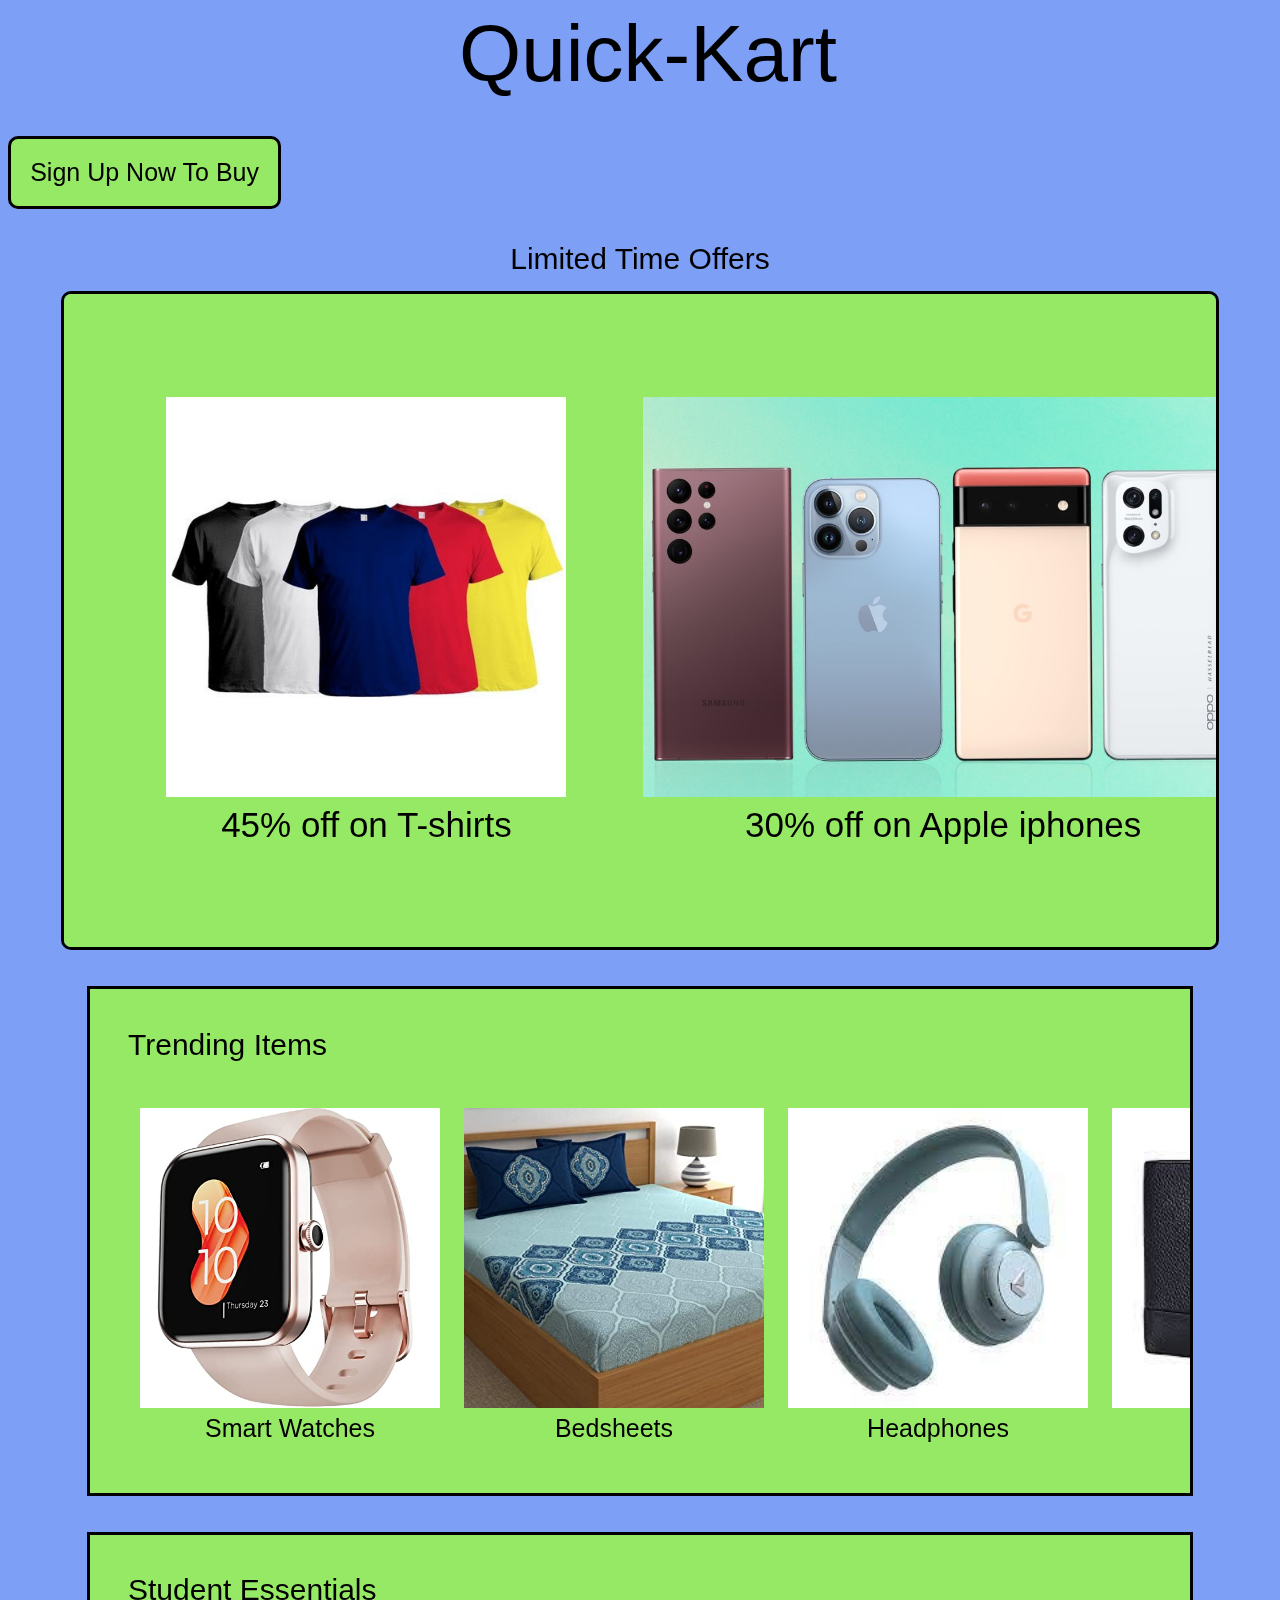
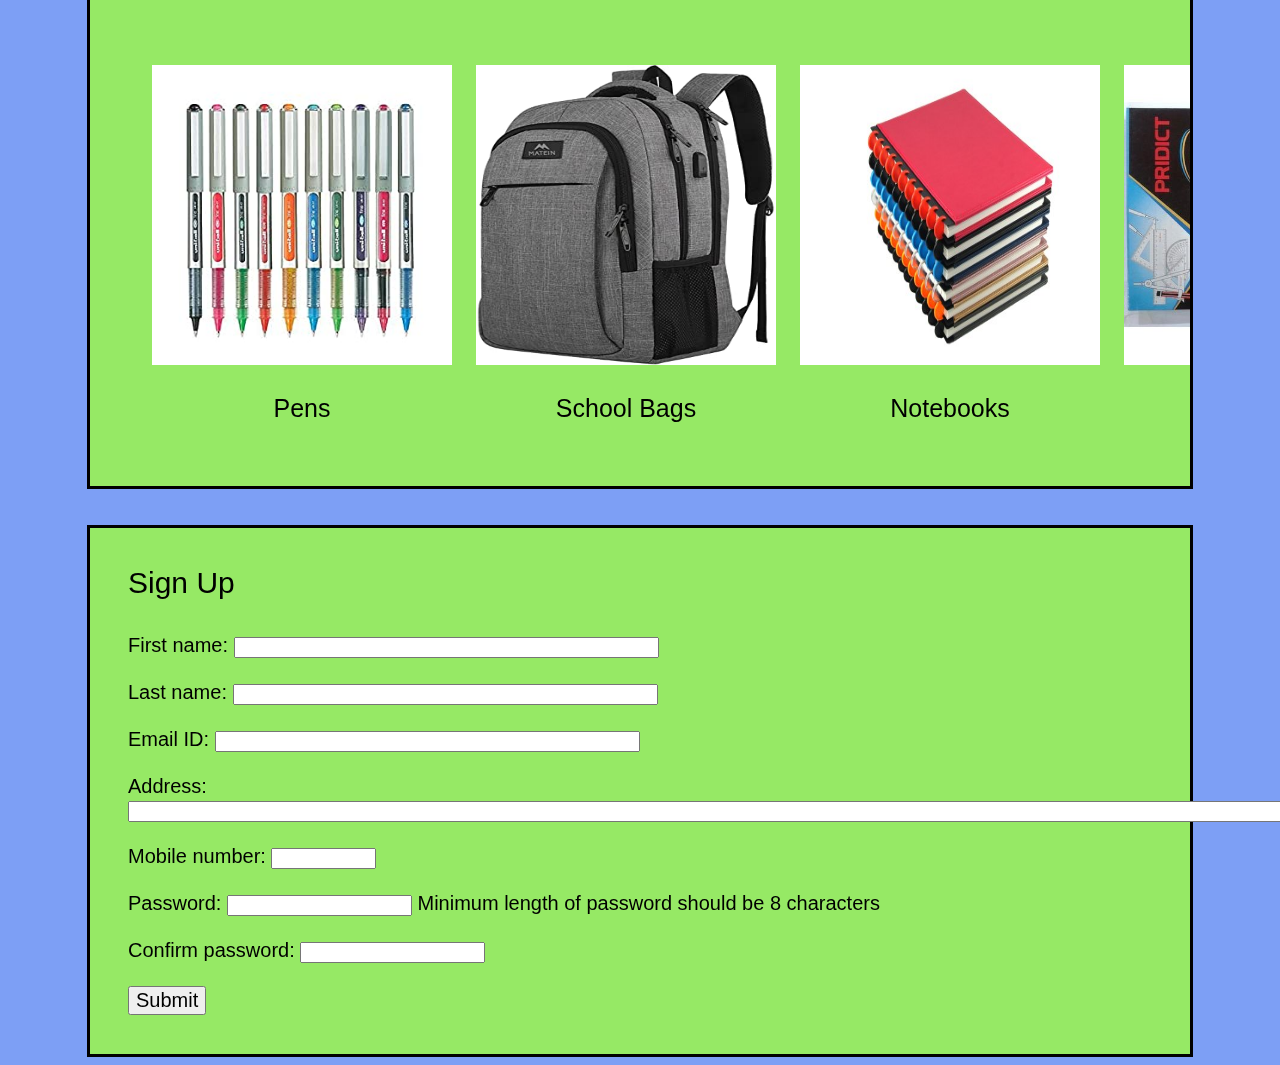
<file: index.html>
<!DOCTYPE html>
<html lang="en">
<head>
    <meta charset="UTF-8">
    <link rel="stylesheet" href="DesignW.css">
    <meta http-equiv="X-UA-Compatible" content="IE=edge">
    <meta name="viewport" content="width=device-width, initial-scale=1.0">
    <title>online shopping</title>
</head>
<body style="background-color: rgb(125, 159, 245); font-family: 'Lucida Sans', 'Lucida Sans Regular', 'Lucida Grande', 'Lucida Sans Unicode', Geneva, Verdana, sans-serif;">
    <div class="Headings">
        Quick-Kart
    </div>
    <br><br> 
    <div id="signup">Sign Up Now To Buy</div>
    <br><br>
    <div class="headingoffers">
        Limited Time Offers               
    </div>
    <div class="landingdivs">
        
        <div id="Prod1"><img src="Tshirt1.jpg" alt="Tshirt" width="400px" height="400px">45% off on T-shirts</div>
        <div id="Prod2"><img src="smartphones.jpg" alt="smartphones" width="600px" height="400px"> 30% off on Apple iphones</div>
        <div id="Prod3"><img src="running.jpg" alt="shoes" width="550px" height="400px">35% off on men's running shoes</div>
        <div id="Prod4"><img src="utensils.jpeg" height="400px" width="500px">20% off on cooking utensils</div>
    </div>
    <br><br>
    <div class="trend">Trending Items <br><br> 
        <div class="trendpro">
        <div id="smart"><img src="smartwatch.jpg" width="300px" height="300px">
        <br>Smart Watches</div>
        <div id="sheet"><img src="bedsheet.jpg" width="300px" height="300px">
        <br>Bedsheets
        </div>
        <div id="headphones"><img src="headphones.jpg" width="300px" height="300px">
        <br>Headphones </div>
        
        <div id="wallet"><img src="wallets.jpg" width="300px" height="300px">
        <br>Wallets
        </div>
        <div id="schools"><img src="schoolshoes.jpg" width="300px" height="300px">
        <br>School shoes
        </div>
        </div>
    </div>      
    
    <br><br>
    <div class="student">Student Essentials <br> <br> 
        <div class="studentpro">
            <div class="studentpro" id="pens" style="display: flex; flex-direction: column;"><img src="pens.jpg" width="300px" height="300px"> <br>Pens</div>
            <div class="studentpro" id="bag" style="display: flex; flex-direction: column;"><img src="bag.jpg" width="300px" height="300px"> <br>School Bags</div>
            <div class="studentpro" id="notebook" style="display: flex; flex-direction: column;"><img src="notebook.jpg" width="300px" height="300px"> <br>Notebooks</div>
            <div class="studentpro" id="notebook" style="display: flex; flex-direction: column;"><img src="geometrybox.jpg" width="300px" height="300px"><br>Geometry Box</div>
        </div>
    </div>
    <br><br>
    <div class="sign1">Sign Up <br><br>
        <div class="datarow" id="name">
            <form>
            <label for="fname">First name: </label> <input type="text" id="fname" name="fname" size="50"><br><br>
            <label for="lname">Last name:  </label> <input type="text" id="lname" name="lname" size="50"><br><br>
            <label for="email">Email ID:   </label> <input type="text" id="email" name="email" size="50"><br><br>
            <label for="add">Address: </label> <input type="text" id="add" name="add" size="160"><br><br>
            <label for="number">Mobile number: </label> <input type="tel" id="number" name="number" size="10" maxlength="10"><br><br>
            <label for="pass">Password: </label> <input type="password" id="pass" name="pass" size="20" minlength="8" maxlength="20"> Minimum length of password should be 8 characters<br><br>
            <label for="cpass">Confirm password: </label> <input type="password" id="cpass" name="cpass" size="20" minlength="8" maxlength="20"><br><br>
            <input type="submit" value="Submit" style="font-size: 20px;"><br>
            </form>
        </div>
    </div>

</body>
</html>
</file>
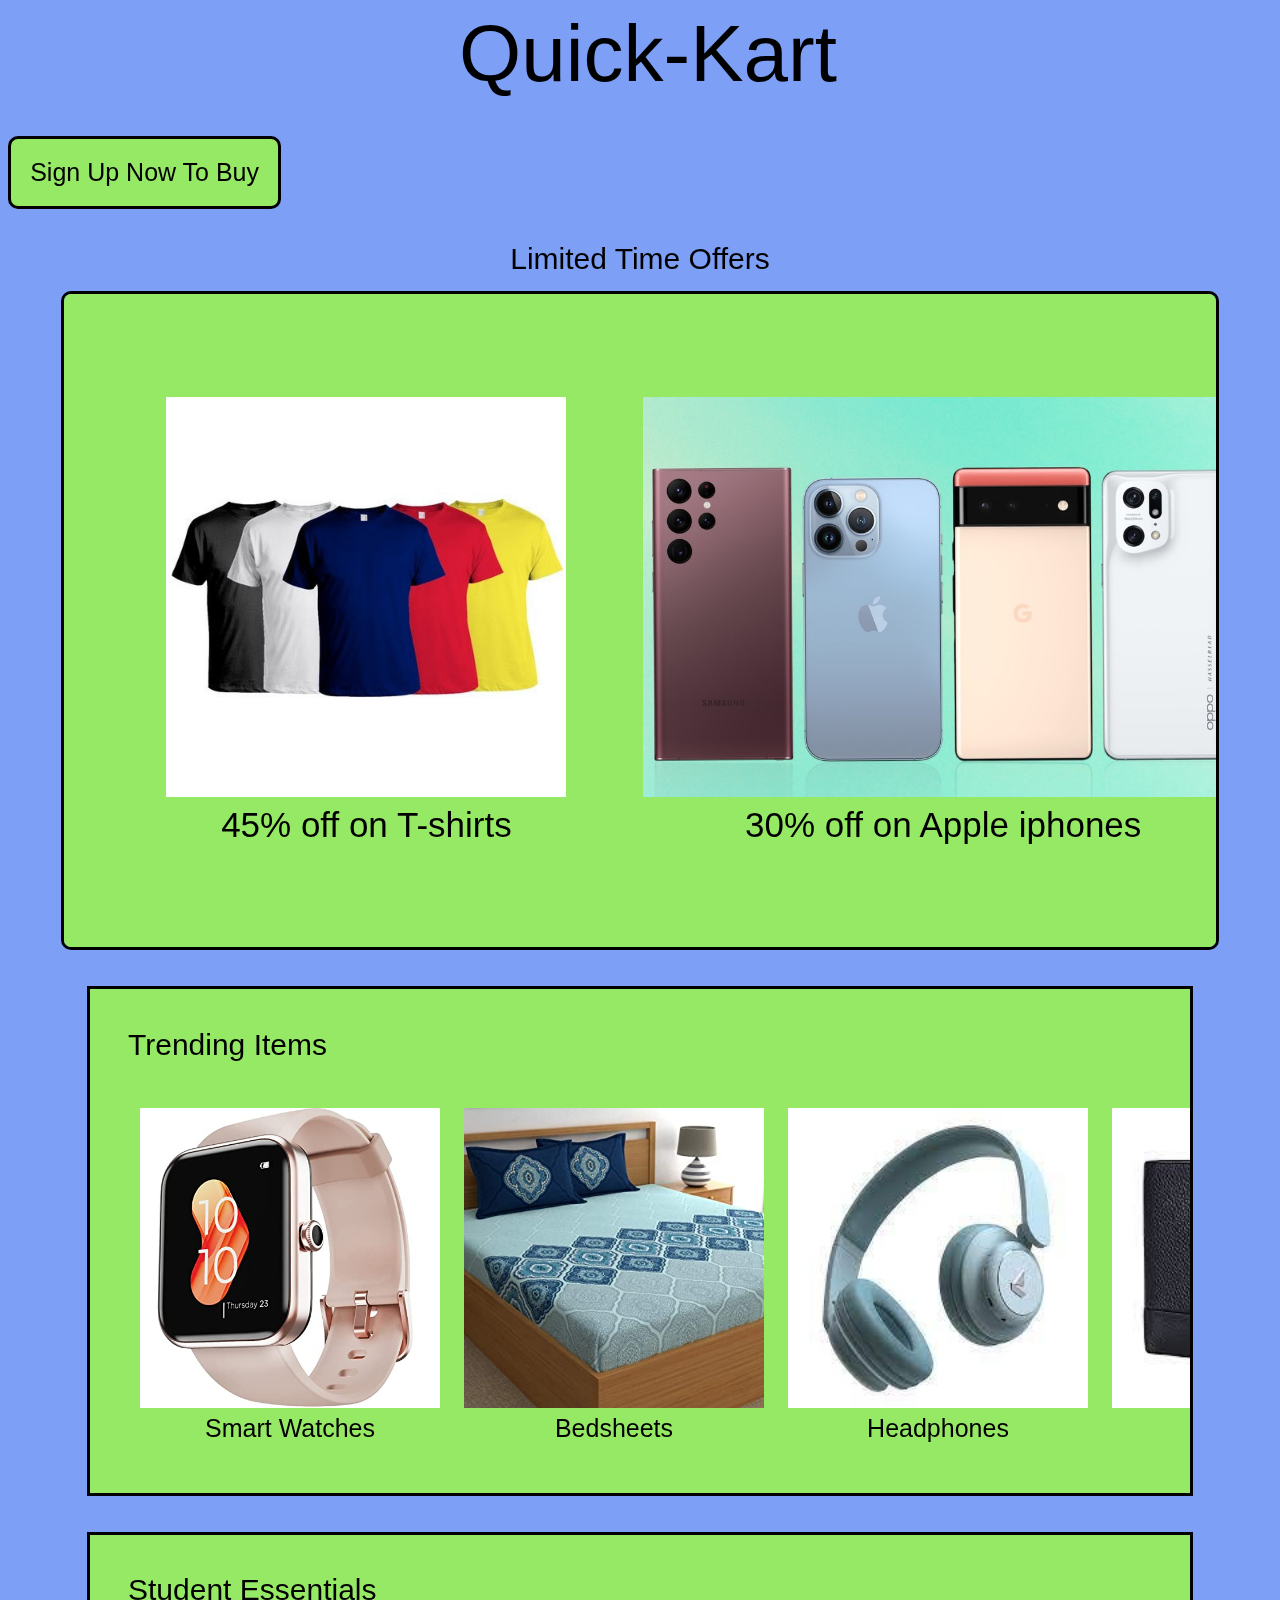
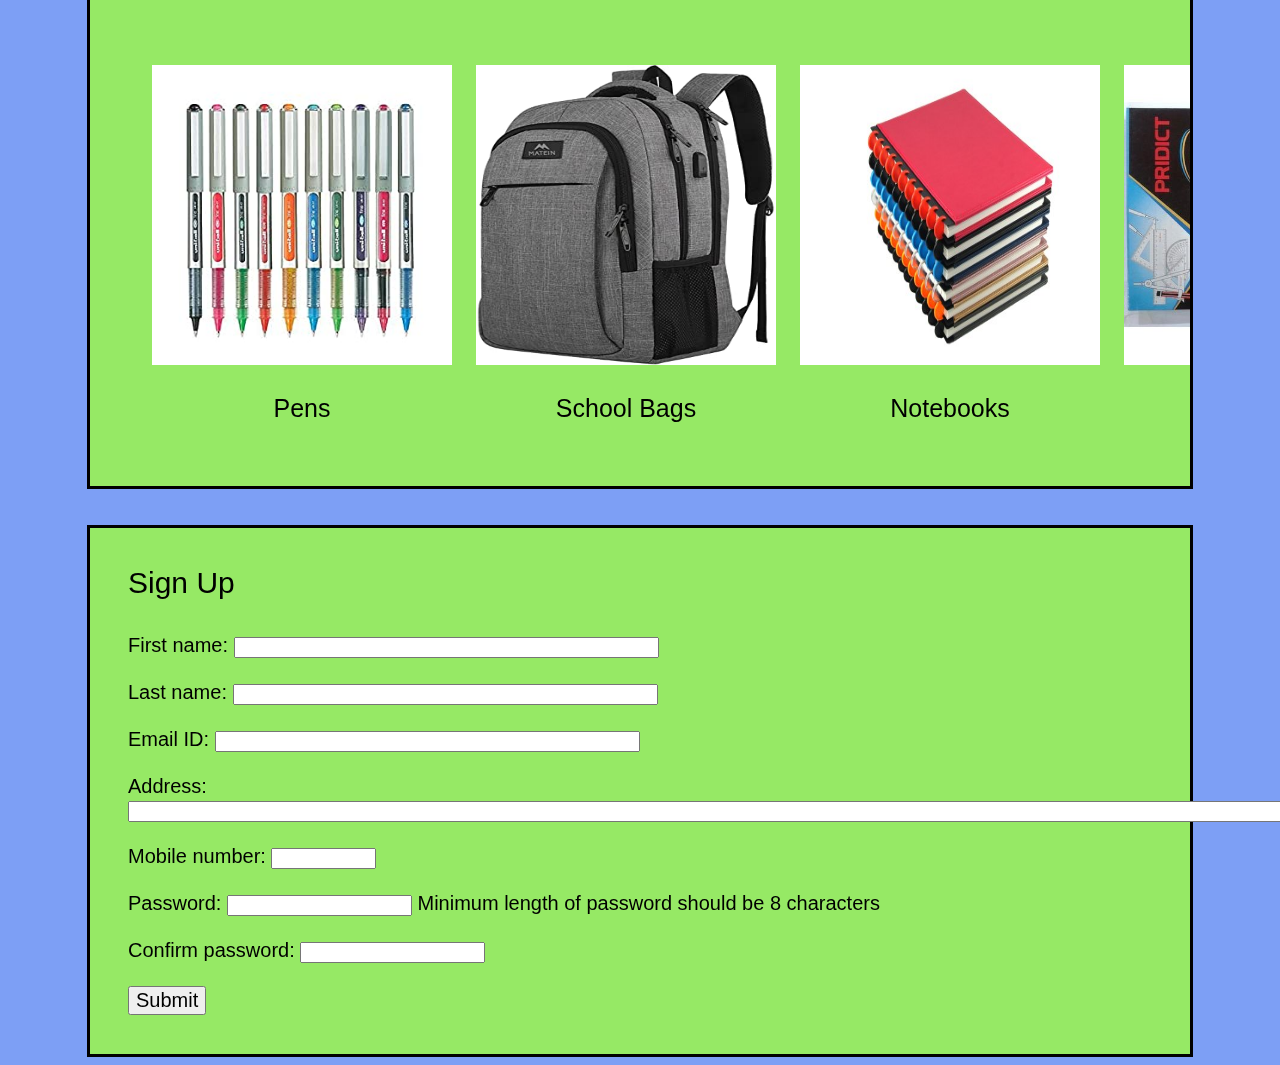
<file: website.html>
<!DOCTYPE html>
<html lang="en">
<head>
    <meta charset="UTF-8">
    <link rel="stylesheet" href="DesignW.css">
    <meta http-equiv="X-UA-Compatible" content="IE=edge">
    <meta name="viewport" content="width=device-width, initial-scale=1.0">
    <title>online shopping</title>
</head>
<body style="background-color: rgb(125, 159, 245); font-family: 'Lucida Sans', 'Lucida Sans Regular', 'Lucida Grande', 'Lucida Sans Unicode', Geneva, Verdana, sans-serif;">
    <div class="Headings">
        Quick-Kart
    </div>
    <br><br> 
    <div id="signup">Sign Up Now To Buy</div>
    <br><br>
    <div class="headingoffers">
        Limited Time Offers               
    </div>
    <div class="landingdivs">
        
        <div id="Prod1"><img src="Tshirt1.jpg" alt="Tshirt" width="400px" height="400px">45% off on T-shirts</div>
        <div id="Prod2"><img src="smartphones.jpg" alt="smartphones" width="600px" height="400px"> 30% off on Apple iphones</div>
        <div id="Prod3"><img src="running.jpg" alt="shoes" width="550px" height="400px">35% off on men's running shoes</div>
        <div id="Prod4"><img src="utensils.jpeg" height="400px" width="500px">20% off on cooking utensils</div>
    </div>
    <br><br>
    <div class="trend">Trending Items <br><br> 
        <div class="trendpro">
        <div id="smart"><img src="smartwatch.jpg" width="300px" height="300px">
        <br>Smart Watches</div>
        <div id="sheet"><img src="bedsheet.jpg" width="300px" height="300px">
        <br>Bedsheets
        </div>
        <div id="headphones"><img src="headphones.jpg" width="300px" height="300px">
        <br>Headphones </div>
        
        <div id="wallet"><img src="wallets.jpg" width="300px" height="300px">
        <br>Wallets
        </div>
        <div id="schools"><img src="schoolshoes.jpg" width="300px" height="300px">
        <br>School shoes
        </div>
        </div>
    </div>      
    
    <br><br>
    <div class="student">Student Essentials <br> <br> 
        <div class="studentpro">
            <div class="studentpro" id="pens" style="display: flex; flex-direction: column;"><img src="pens.jpg" width="300px" height="300px"> <br>Pens</div>
            <div class="studentpro" id="bag" style="display: flex; flex-direction: column;"><img src="bag.jpg" width="300px" height="300px"> <br>School Bags</div>
            <div class="studentpro" id="notebook" style="display: flex; flex-direction: column;"><img src="notebook.jpg" width="300px" height="300px"> <br>Notebooks</div>
            <div class="studentpro" id="notebook" style="display: flex; flex-direction: column;"><img src="geometrybox.jpg" width="300px" height="300px"><br>Geometry Box</div>
        </div>
    </div>
    <br><br>
    <div class="sign1">Sign Up <br><br>
        <div class="datarow" id="name">
            <form>
            <label for="fname">First name: </label> <input type="text" id="fname" name="fname" size="50"><br><br>
            <label for="lname">Last name:  </label> <input type="text" id="lname" name="lname" size="50"><br><br>
            <label for="email">Email ID:   </label> <input type="text" id="email" name="email" size="50"><br><br>
            <label for="add">Address: </label> <input type="text" id="add" name="add" size="160"><br><br>
            <label for="number">Mobile number: </label> <input type="tel" id="number" name="number" size="10" maxlength="10"><br><br>
            <label for="pass">Password: </label> <input type="password" id="pass" name="pass" size="20" minlength="8" maxlength="20"> Minimum length of password should be 8 characters<br><br>
            <label for="cpass">Confirm password: </label> <input type="password" id="cpass" name="cpass" size="20" minlength="8" maxlength="20"><br><br>
            <input type="submit" value="Submit" style="font-size: 20px;"><br>
            </form>
        </div>
    </div>

</body>
</html>
</file>
<file: DesignW.css>
.Headings{
    height: fit-content;
    width: 100vw;
    text-align: center;
    font-size: 80px;
}

.landingdivs{
    text-align: center;
    height: wrap;
    width: 80vw;
    font-size: 35px;
    border-style: solid;
    border-width: 3px;
    border-color: rgb(0, 0, 0);
    margin: auto;
    padding-top: 5vw;
    padding-left: 5vw;
    padding-right: 5vw;
    padding-bottom: 5vw;
    align-items: right;
    overflow: scroll;
    display: flex;
    flex-direction: row;
    background-color: rgb(150, 233, 101);
    border-radius: 10px;
}

.headingoffers{
    text-align: center;
    margin: auto;
    height: 5vw;
    width: 80vw;
    font-size: 30px;
    margin: auto;
    align-content: center;
    
    

}
#Prod1 {
    padding-top: 3vw;
    padding-left: 3vw;
    padding-right: 3vw;
    padding-bottom: 3vw;
    width: 100%;
    height: auto;
    cursor: pointer;
}
#Prod2 {
    padding-top: 3vw;
    padding-left: 3vw;
    padding-right: 3vw;
    padding-bottom: 3vw;
    width: 100%;
    height: auto;
    cursor: pointer;
}

#Prod3 {
    padding-top: 3vw;
    padding-left: 3vw;
    padding-right: 3vw;
    padding-bottom: 3vw;
    width: 100%;
    height: auto;
    cursor: pointer;
}

#Prod4 {
    padding-top: 3vw;
    padding-left: 3vw;
    padding-right: 3vw;
    padding-bottom: 3vw;
    width: 100%;
    height: auto;
    cursor: pointer;
}

.trend{
    padding-top: 3vw;
    padding-left: 3vw;
    padding-right: 3vw;
    padding-bottom: 3vw;
    font-size: 30px;
    border-style: solid;
    border-width: 3px;
    height: wrap;
    width: 80vw;
    margin: auto;
    overflow: scroll;
    background-color: rgb(150, 233, 101);
    
    
}

#smart{
    
    font-size: 25px;
    padding-top: 12px;
    padding-left: 12px;
    padding-right: 12px;
    padding-bottom: 12px;
    text-align: center;
    cursor: pointer;
}

.trendpro{
    display: flex;
    flex-direction: row;
    
}

#sheet{
    padding-top: 12px;
    padding-left: 12px;
    padding-right: 12px;
    padding-bottom: 12px;
    font-size: 25px;
    text-align: center;
    cursor: pointer;
}

#headphones{
    font-size: 25px;
    padding-top: 12px;
    padding-left: 12px;
    padding-right: 12px;
    padding-bottom: 12px;
    text-align: center;
    cursor: pointer;
}

#wallet{
    font-size: 25px;
    padding-top: 12px;
    padding-left: 12px;
    padding-right: 12px;
    padding-bottom: 12px;
    text-align: center;
    cursor: pointer;
}

#schools{
    font-size: 25px;
    padding-top: 12px;
    padding-left: 12px;
    padding-right: 12px;
    padding-bottom: 12px;
    text-align: center;
    cursor: pointer;
}

.student{
    padding-top: 3vw;
    padding-left: 3vw;
    padding-right: 3vw;
    padding-bottom: 3vw;
    font-size: 30px;
    border-style: solid;
    border-width: 3px;
    height: wrap;
    width: 80vw;
    margin: auto;
    overflow: scroll;
    background-color: rgb(150, 233, 101);
}

.studentpro{
    font-size: 25px;
    padding-top: 12px;
    padding-left: 12px;
    padding-right: 12px;
    padding-bottom: 12px;
    text-align: center;
    cursor: pointer;
    display: flex;
    flex-direction: row;
}

#signup{
    display: inline-block;
    margin: auto;
    font-size: 25px;
    padding-top: 1.5vw;
    padding-left: 1.5vw;
    padding-right: 1.5vw;
    padding-bottom: 1.5vw;
    border-style: solid;
    border-width: 3px;
    border-radius: 10px;
    cursor: pointer;
    background-color: rgb(150, 233, 101);
}

.sign1{
    padding-top: 3vw;
    padding-left: 3vw;
    padding-right: 3vw;
    padding-bottom: 3vw;
    font-size: 30px;
    border-style: solid;
    border-width: 3px;
    height: wrap;
    width: 80vw;
    margin: auto;
    
    background-color: rgb(150, 233, 101)
}
.datarow{
    font-size: 20px;
}
</file>
